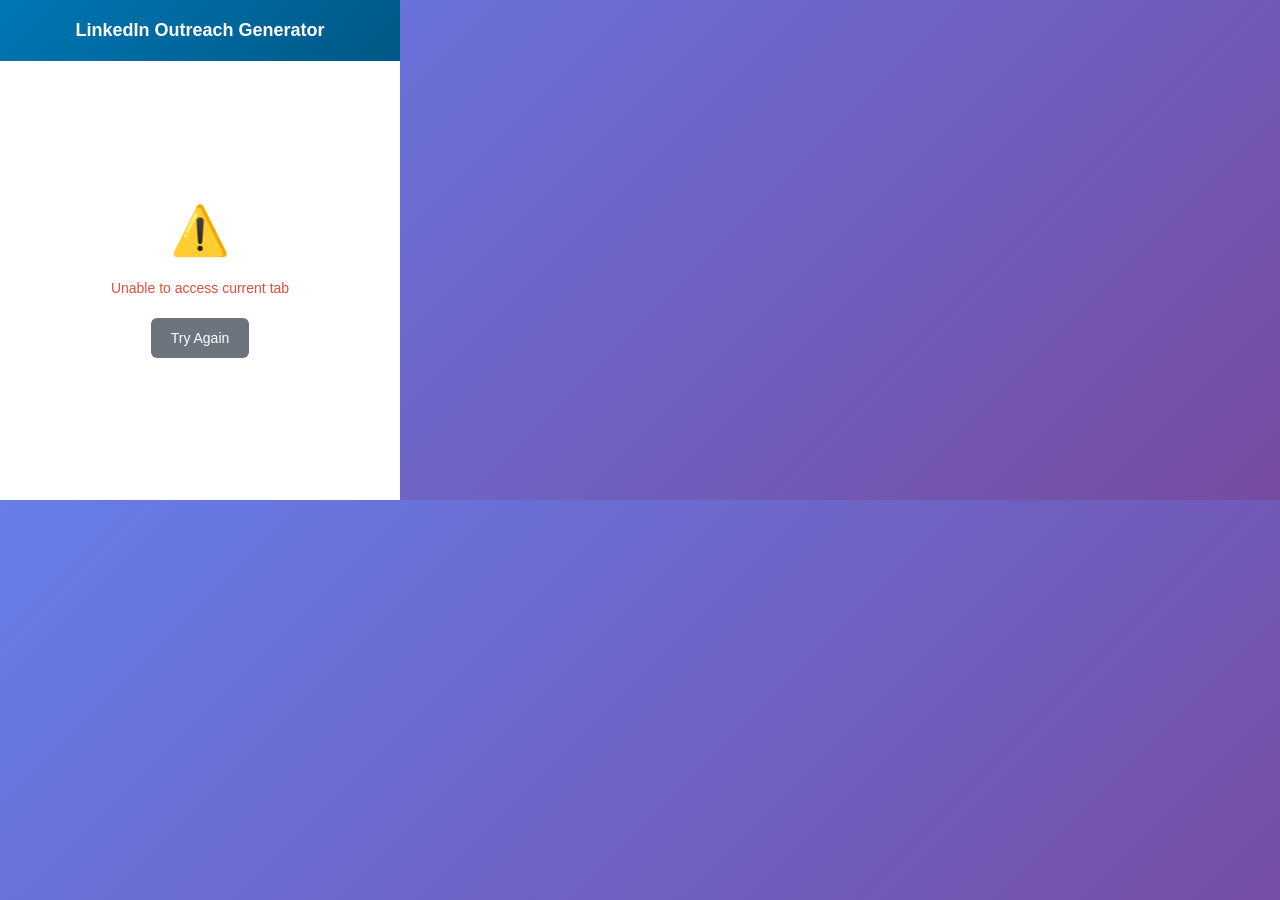
<file: Chrome_extension_folder/popup.html>
<!DOCTYPE html>
<html lang="en">
<head>
    <meta charset="UTF-8">
    <meta name="viewport" content="width=device-width, initial-scale=1.0">
    <title>LinkedIn Outreach Generator</title>
    <link rel="stylesheet" href="popup.css">
</head>
<body>
    <div class="container">
        <div class="header">
            <h2>LinkedIn Outreach Generator</h2>
        </div>

        <!-- Loading State -->
        <div id="loading-state" class="loading-container" style="display: none;">
            <div class="loading-spinner"></div>
            <p class="loading-text">Generating messages...</p>
        </div>

        <!-- Error State -->
        <div id="error-state" class="error-container" style="display: none;">
            <div class="error-icon">⚠️</div>
            <p id="error-message" class="error-text"></p>
            <button id="retry-btn" class="btn btn-secondary">Try Again</button>
        </div>

        <!-- Not LinkedIn Page -->
        <div id="not-linkedin-state" class="info-container" style="display: none;">
            <div class="info-icon">ℹ️</div>
            <p class="info-text">Please navigate to a LinkedIn profile page to generate outreach messages.</p>
        </div>

        <!-- Success State -->
        <div id="success-state" class="success-container" style="display: none;">
            <div class="profile-info">
                <p id="profile-name" class="profile-name"></p>
                <p class="message-count">Generated <span id="message-count">5</span> messages</p>
            </div>

            <div id="messages-container" class="messages-container">
                <!-- Messages will be dynamically inserted here -->
            </div>

            <div class="action-buttons">
                <button id="regenerate-btn" class="btn btn-primary">
                    <span class="btn-icon">🔄</span>
                    Regenerate Messages
                </button>
            </div>
        </div>

        <!-- Initial State -->
        <div id="initial-state" class="initial-container">
            <div class="welcome-message">
                <p>Click the button below to generate personalized LinkedIn outreach messages for this profile.</p>
            </div>
            <button id="generate-btn" class="btn btn-primary btn-large">
                <span class="btn-icon">✨</span>
                Generate Messages
            </button>
        </div>
    </div>

    <script src="popup.js"></script>
</body>
</html>
</file>
<file: Chrome_extension_folder/popup.css>
* {
    margin: 0;
    padding: 0;
    box-sizing: border-box;
}

body {
    width: 400px;
    min-height: 500px;
    font-family: 'Segoe UI', Tahoma, Geneva, Verdana, sans-serif;
    background: linear-gradient(135deg, #667eea 0%, #764ba2 100%);
    color: #333;
}

.container {
    background: white;
    min-height: 500px;
    display: flex;
    flex-direction: column;
}

.header {
    background: linear-gradient(135deg, #0077B5 0%, #005885 100%);
    color: white;
    padding: 20px;
    text-align: center;
}

.header h2 {
    font-size: 18px;
    font-weight: 600;
    margin: 0;
}

/* Loading State */
.loading-container {
    flex: 1;
    display: flex;
    flex-direction: column;
    justify-content: center;
    align-items: center;
    padding: 40px 20px;
}

.loading-spinner {
    width: 40px;
    height: 40px;
    border: 4px solid #f3f3f3;
    border-top: 4px solid #0077B5;
    border-radius: 50%;
    animation: spin 1s linear infinite;
    margin-bottom: 20px;
}

@keyframes spin {
    0% { transform: rotate(0deg); }
    100% { transform: rotate(360deg); }
}

.loading-text {
    font-size: 16px;
    color: #666;
    font-weight: 500;
}

/* Error State */
.error-container {
    flex: 1;
    display: flex;
    flex-direction: column;
    justify-content: center;
    align-items: center;
    padding: 40px 20px;
}

.error-icon {
    font-size: 48px;
    margin-bottom: 20px;
}

.error-text {
    font-size: 14px;
    color: #e74c3c;
    text-align: center;
    margin-bottom: 20px;
    line-height: 1.4;
}

/* Info State */
.info-container {
    flex: 1;
    display: flex;
    flex-direction: column;
    justify-content: center;
    align-items: center;
    padding: 40px 20px;
}

.info-icon {
    font-size: 48px;
    margin-bottom: 20px;
}

.info-text {
    font-size: 14px;
    color: #666;
    text-align: center;
    line-height: 1.4;
}

/* Initial State */
.initial-container {
    flex: 1;
    display: flex;
    flex-direction: column;
    justify-content: center;
    align-items: center;
    padding: 40px 20px;
}

.welcome-message p {
    font-size: 14px;
    color: #666;
    text-align: center;
    line-height: 1.4;
    margin-bottom: 30px;
}

/* Success State */
.success-container {
    flex: 1;
    display: flex;
    flex-direction: column;
    padding: 0;
}

.profile-info {
    background: #f8f9fa;
    padding: 20px;
    border-bottom: 1px solid #e9ecef;
}

.profile-name {
    font-size: 18px;
    font-weight: 600;
    color: #333;
    margin-bottom: 5px;
}

.message-count {
    font-size: 12px;
    color: #666;
    margin: 0;
}

.messages-container {
    flex: 1;
    padding: 20px;
    max-height: 300px;
    overflow-y: auto;
}

.message-item {
    background: #fff;
    border: 1px solid #e9ecef;
    border-radius: 8px;
    padding: 15px;
    margin-bottom: 15px;
    position: relative;
    box-shadow: 0 2px 4px rgba(0,0,0,0.1);
}

.message-text {
    font-size: 13px;
    line-height: 1.5;
    color: #333;
    margin-bottom: 12px;
    padding-right: 80px;
}

.copy-btn {
    position: absolute;
    top: 15px;
    right: 15px;
    background: #0077B5;
    color: white;
    border: none;
    border-radius: 4px;
    padding: 6px 12px;
    font-size: 11px;
    cursor: pointer;
    transition: background-color 0.2s;
}

.copy-btn:hover {
    background: #005885;
}

.copy-btn.copied {
    background: #27ae60;
}

.action-buttons {
    padding: 20px;
    border-top: 1px solid #e9ecef;
}

/* Button Styles */
.btn {
    border: none;
    border-radius: 6px;
    padding: 12px 20px;
    font-size: 14px;
    font-weight: 500;
    cursor: pointer;
    transition: all 0.2s;
    display: flex;
    align-items: center;
    justify-content: center;
    gap: 8px;
}

.btn-primary {
    background: linear-gradient(135deg, #0077B5 0%, #005885 100%);
    color: white;
}

.btn-primary:hover {
    transform: translateY(-1px);
    box-shadow: 0 4px 8px rgba(0, 119, 181, 0.3);
}

.btn-secondary {
    background: #6c757d;
    color: white;
}

.btn-secondary:hover {
    background: #5a6268;
    transform: translateY(-1px);
}

.btn-large {
    padding: 15px 30px;
    font-size: 16px;
    width: 100%;
}

.btn-icon {
    font-size: 16px;
}

/* Scrollbar Styling */
.messages-container::-webkit-scrollbar {
    width: 6px;
}

.messages-container::-webkit-scrollbar-track {
    background: #f1f1f1;
    border-radius: 3px;
}

.messages-container::-webkit-scrollbar-thumb {
    background: #c1c1c1;
    border-radius: 3px;
}

.messages-container::-webkit-scrollbar-thumb:hover {
    background: #a8a8a8;
}

/* Animation for message items */
.message-item {
    animation: slideIn 0.3s ease-out;
}

@keyframes slideIn {
    from {
        opacity: 0;
        transform: translateY(10px);
    }
    to {
        opacity: 1;
        transform: translateY(0);
    }
}
</file>
